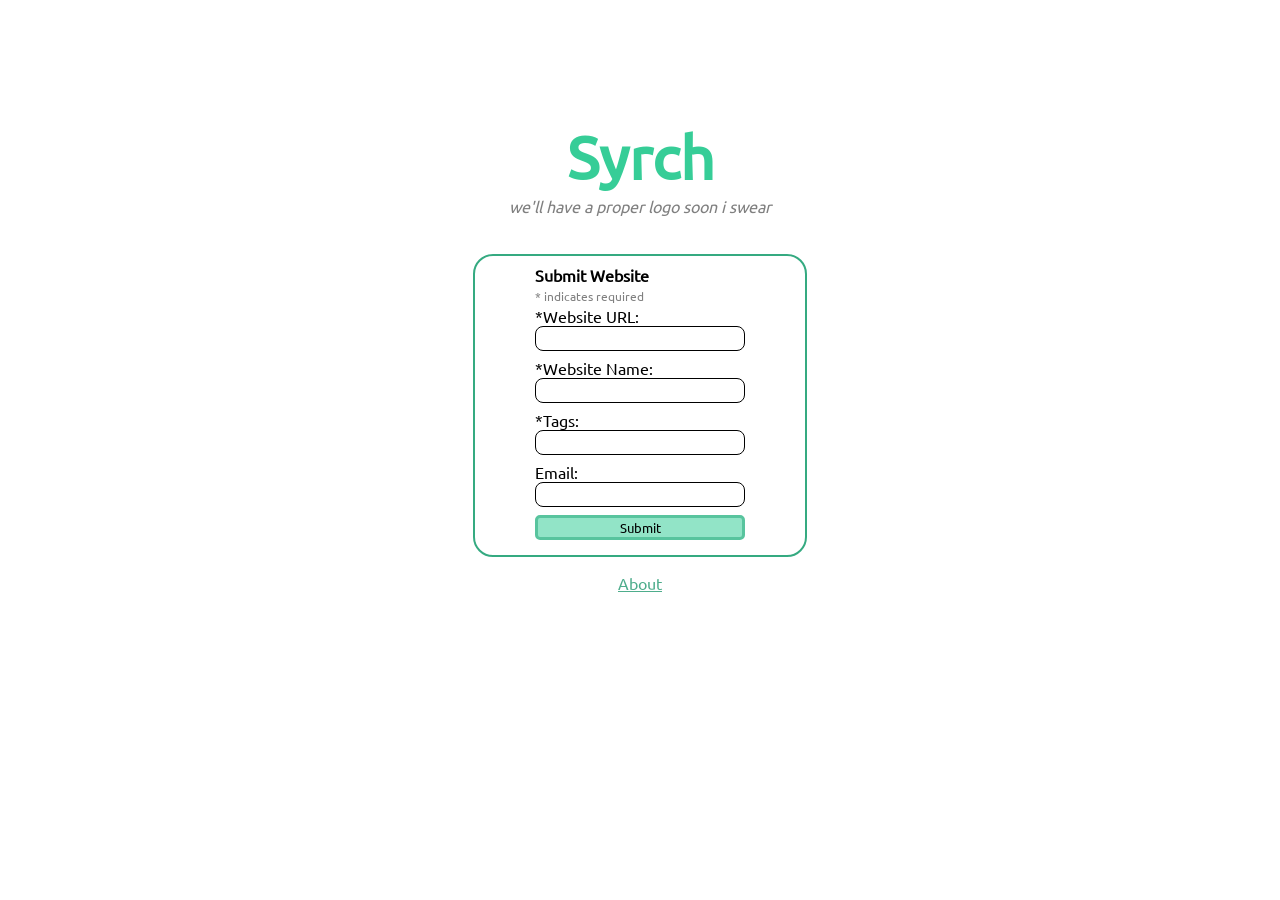
<file: index.html>
<!DOCTYPE html>
<html lang="en">

<head>
    <meta charset="UTF-8">
    <meta name="viewport" content="width=device-width, initial-scale=1.0">
    <title>Syrch | Submit</title>
    <link rel="stylesheet" href="syrch.css">
    <meta name="theme-color" content="#3ae06c">
    <meta name="description" content="Welcome to the Syrch Website Submit form.">
    <meta property="og:site_name" content="Syrch Engine" />
    <meta property="og:description" content="Welcome to the Syrch Website Submit form." />
</head>

<body>
    <h1 class="logo">
        Syrch
    </h1>
    <div class="a">
    <center>
        <div style="margin-top: -37px; margin-bottom: 38px; font-size: 16px; color: gray;"><i>we'll have a proper logo soon i swear</i></div>
        <form action="#" method="post" name="submitsite" netlify data-netlify-recaptcha="true">
            <h4>Submit Website</h4>
            <span style="font-size: 12px; color: gray; margin-bottom: 15px; margin-top: 3px;">* indicates required</span>
            <label for="website-url">*Website URL:</label>
            <input type="url" id="website-url" name="website-url" required><br>

            <label for="website-name">*Website Name:</label>
            <input type="text" id="website-name" name="website-name" required><br>

            <label for="tags">*Tags:</label>
            <input type="text" id="tags" name="tags" required><br>

            <label for="email">Email:</label>
            <input type="email" id="email" name="email"><br>
            <div data-netlify-recaptcha="true"></div>
            <button type="submit">Submit</button>
        </form>
        <p><a href="about/">About</a></p>
    </center>
    </div>

</body>

</html>
</file>
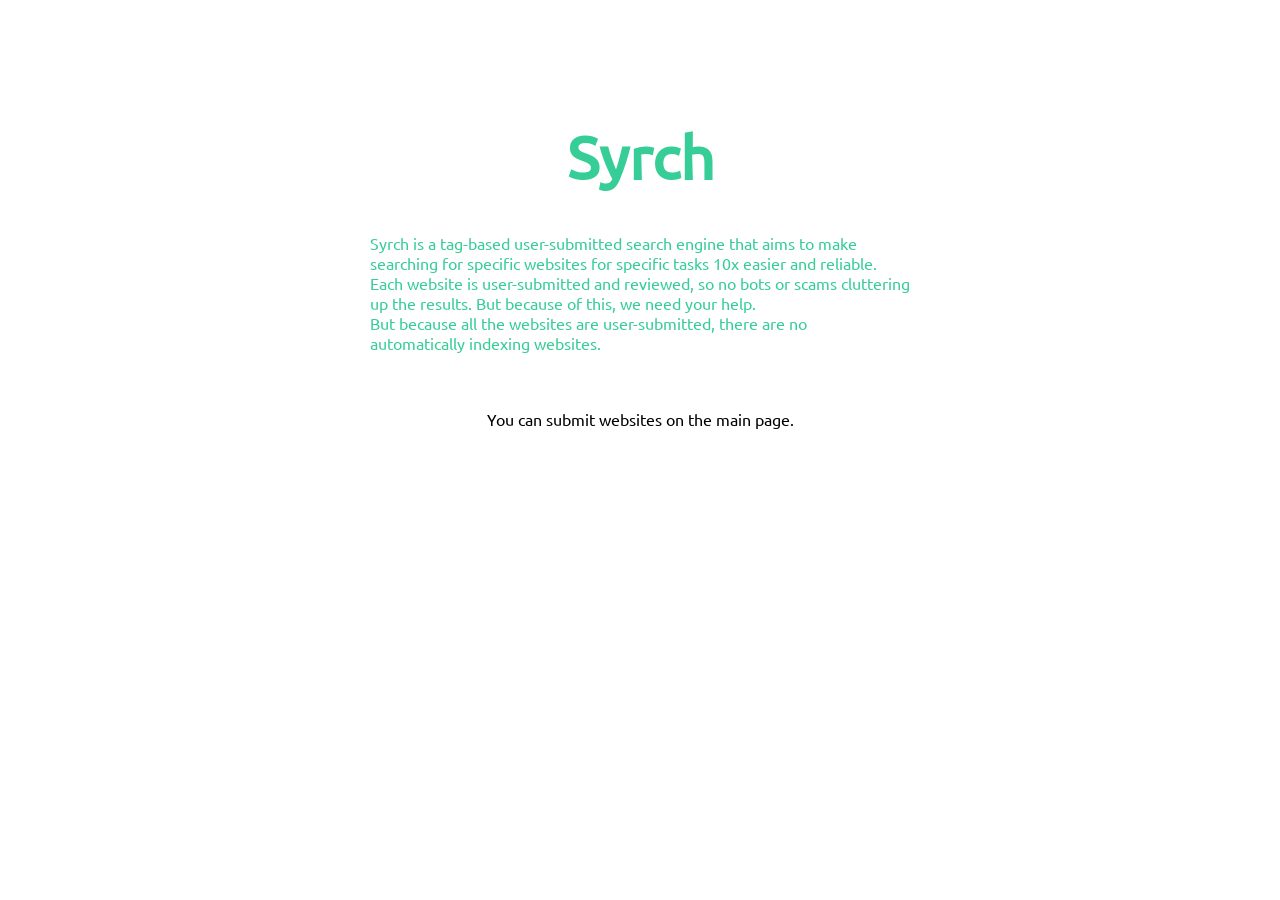
<file: about/index.html>
<!DOCTYPE html>
<html lang="en">

<head>
    <meta charset="UTF-8">
    <meta name="viewport" content="width=device-width, initial-scale=1.0">
    <title>Syrch | Submit</title>
    <link rel="stylesheet" href="../syrch.css">
</head>

<body>
    <h1 class="logo">
        Syrch
    </h1>
    <center>
      <p style="display: grid;text-align: left;align-content: center;justify-content: center;">Syrch is a tag-based user-submitted search engine that aims to make<br>
         searching for specific websites for specific tasks 10x easier and reliable.<br>
         Each website is user-submitted and reviewed, so no bots or scams cluttering<br>
         up the results. But because of this, we need your help.<br>
         But because all the websites are user-submitted, there are no<br>
         automatically indexing websites.</p><br><br>
        You can submit websites on the main page.
    </center>

</body>

</html>
</file>
<file: syrch.css>
h1,
h2,
h3,
h4,
h5,
h6,
* {
    font-family: Ubuntu;
}
p {
    color: #36CD97;
}

.logo {
    color: #36CD97;
    font-size: 60px;
    margin-top: 120px;
    text-align: center;
}

#search {
    width: 540px;
    height: 40px;
    border-radius: 100px;
    background-color: white;
    color: black;
    display: flex;
    justify-content: space-between;
    border: 1px, solid #333333;
}

.sbar {
    width: 425px;
    height: 36px;
    margin-top: 1px;
    border: none;
    background: none;
    float: right;
    color: black
}

#search:hover {
    background-color: #c8c8c8;
}

.sbar:focus {
    border: none;
    outline: none;
}

#seedbar {
    padding-left: 0.5em;
}

.sbutton {
    float: left;
    cursor: pointer;
    background-color: rgba(255, 255, 255, 0);
    background-image: url(search.svg);
    background-repeat: no-repeat;
    background-position: center left;
    background-size: 20px;
    width: 30px;
    height: 35px;
    margin-top: 3px;
    margin-left: 10px;
    border: none;
    border-radius: 100px;
}

.webLinkResult {
    margin-left: 245px;
}

.webLinkResult>a {
    color: rgb(17, 157, 17)
}

.webLinkResult>a:visited {
    color: rgb(16, 97, 16)
}

/*Modal stuff directly stolen from W3Schools because im short on time */
.modal {
    display: none;
    /* Hidden by default */
    position: fixed;
    /* Stay in place */
    z-index: 1;
    /* Sit on top */
    padding-top: 100px;
    /* Location of the box */
    left: 0;
    top: 0;
    width: 100%;
    /* Full width */
    height: 100%;
    /* Full height */
    overflow: auto;
    /* Enable scroll if needed */
    background-color: rgb(0, 0, 0);
    /* Fallback color */
    background-color: rgba(0, 0, 0, 0.4);
    /* Black w/ opacity */
}

/* Modal Content */
.modal-content {
    background-color: #fefefe;
    margin: auto;
    padding: 20px;
    border: 1px solid #888;
    width: 30%;
}

/* The Close Button */
.close {
    color: #aaaaaa;
    float: right;
    font-size: 28px;
    font-weight: bold;
}

.close:hover,
.close:focus {
    color: #000;
    text-decoration: none;
    cursor: pointer;
}

#tagbar {
    color: #39e6aa;
    width: 510px;
    background-color: #2c8465;
    min-height: 30px;
    display: none;
    text-align: left;
    padding: 8px;
}

@font-face {
    font-family: Ubuntu;
    src: url(Ubuntu-Regular.ttf);
}


form {
    text-align: left;
    display: grid;
    justify-content: space-evenly;
    align-items: center;
    justify-items: stretch;
    padding: 15px;
    border: 2px solid #35aa81;
    border-radius: 20px;
    width: 300px
}

form>h4 {
    margin-top: -6px;
    margin-bottom: 0px;
}

label {
    margin-top: -13px;
}

form>input {
    border-radius: 8px;
    padding: 3px;
    border: 1px, solid black;
}

form>input:focus, form>input:active {
    outline: 2px solid #35aa81;
    border: 1px, solid #35aa81;
    background-color: #92e4c7;
}

form>button {
    margin-top: -12px;
    border-radius: 5px;
    border: 3px, solid #58c49e;
    background-color: #92e4c7;
    cursor: pointer;
}

form>button:hover {
    border: 3px solid #35aa81;
    background-color: #67e3b8;
}

a {
    color: #4ead8c;
}
</file>
